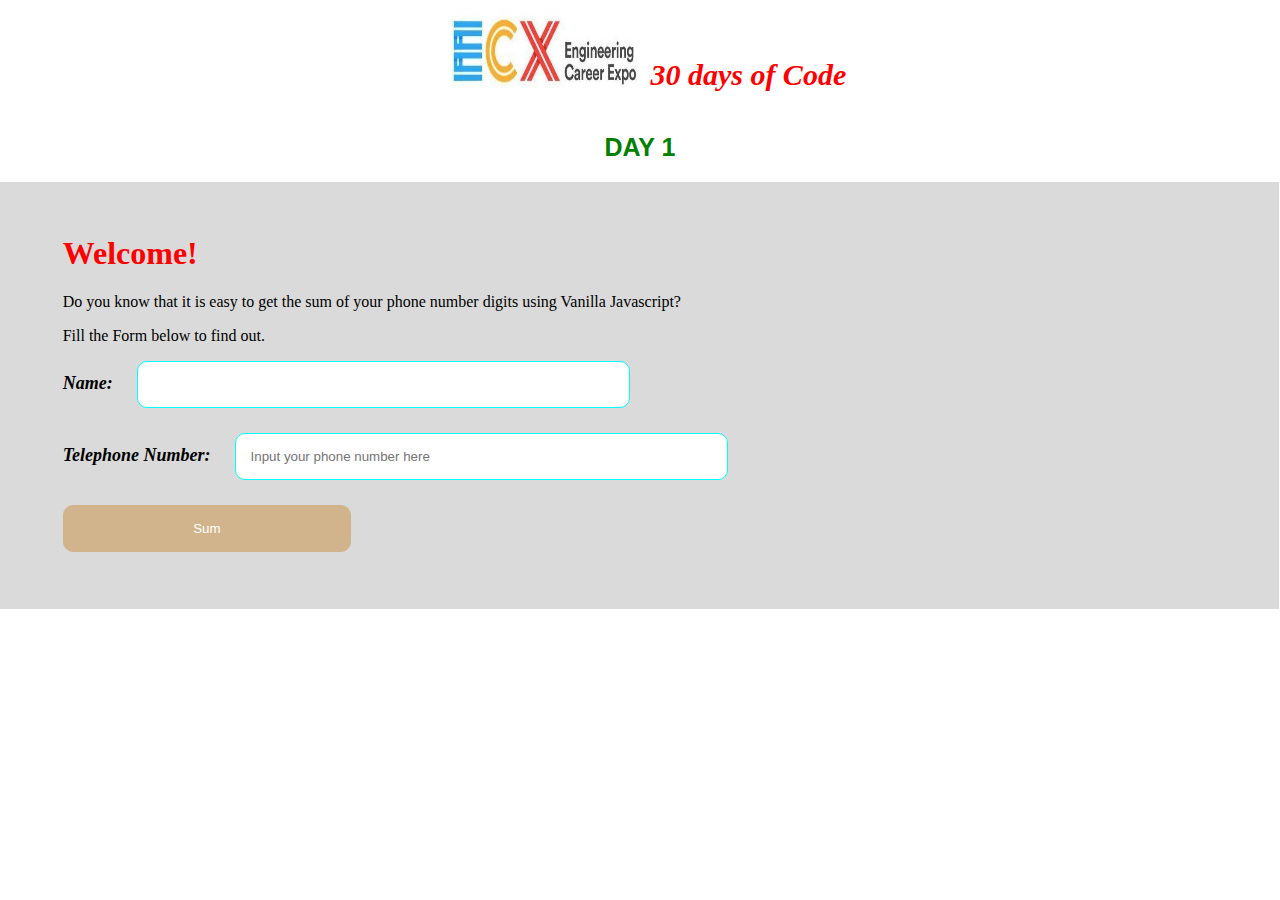
<file: Day 1/index.html>
<!DOCTYPE html>
<html lang="en">
<head>
  <meta charset="UTF-8">
  <meta http-equiv="X-UA-Compatible" content="IE=edge">
  <meta name="viewport" content="width=device-width, initial-scale=1.0">
  <title>30 Days of Code Day 1</title>
  <!-- link to CSS  -->
  <link rel="stylesheet" href="day1.css">

  <!-- link to javascript -->
  <script src="day1.js"></script>
</head>
<body>
  <div id="container1">
    <img src="logo.jpg" alt="Logo" srcset="">
    <p id="Header">30 days of Code</p>
  </div>
  <p id="Sub-header">DAY 1</p>

  <div class="body">
    <h1>Welcome!</h1>
    <p>Do you know that it is easy to get the sum of your phone number digits using Vanilla Javascript?
      <div class="span">
        Fill the Form below to find out.
    </div></p>
    <!-- User's Name  -->
    <label for="name">Name:</label>
    <input type="text" name="Name" id="Name">
    <br>

    <!-- Phone Number  -->
    <label for="tel">Telephone Number:</label>
    <input type="tel" minlength="1" maxlength="11" name="digit" id="digit" placeholder="Input your phone number here">
    <br>
  
    <!-- Sum Button  -->
    <input class="button" type="button" name="Sum" onclick="Sum()" value="Sum">

    <p id="conclusion">

    </p>
  </div>
</body>
</html>
</file>
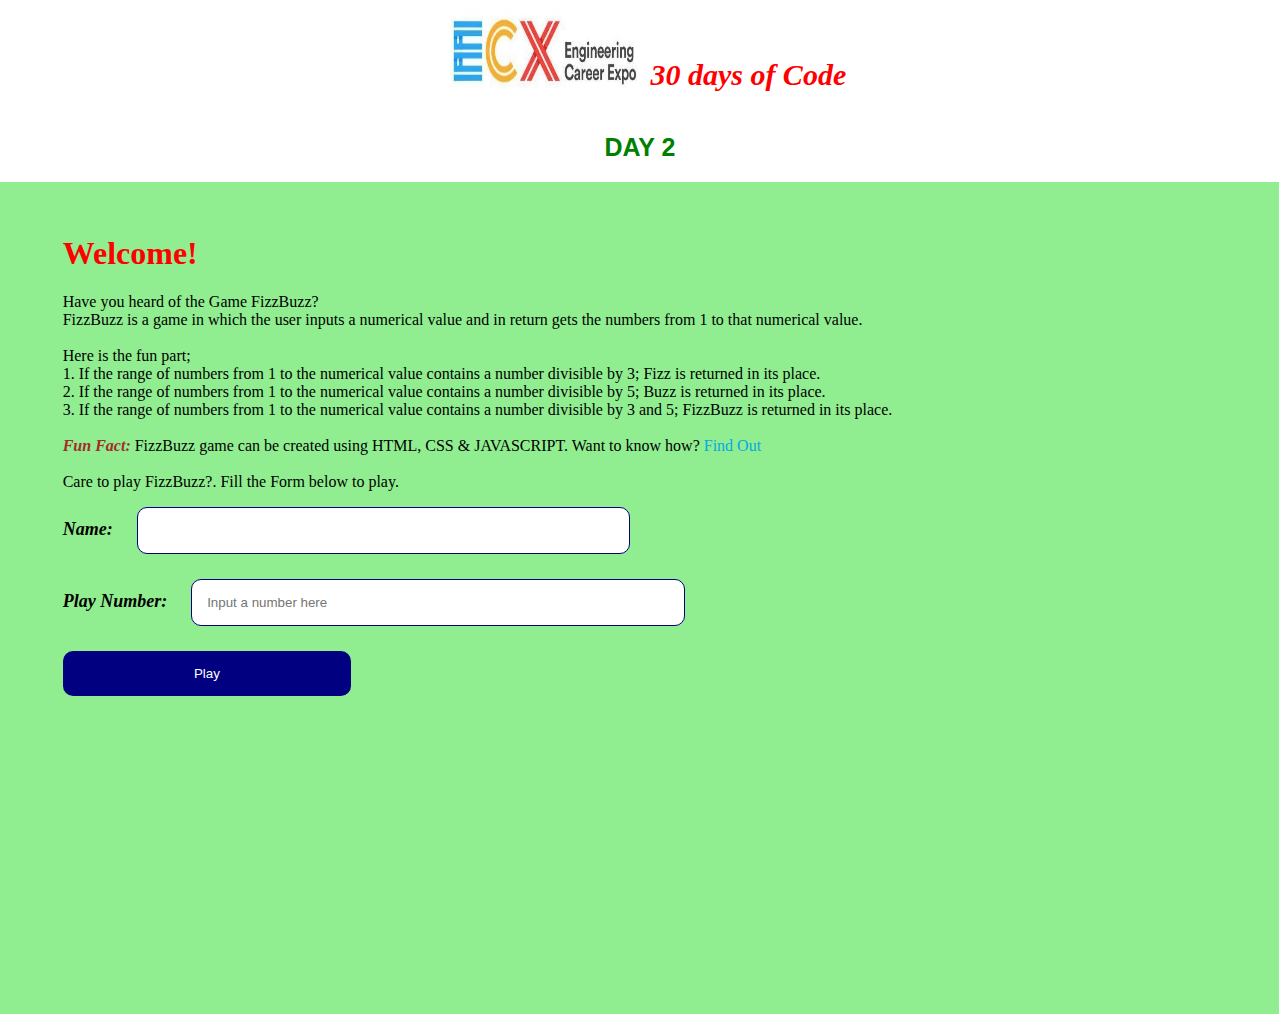
<file: Day2/index.html>
<!DOCTYPE html>
<html lang="en">
<head>
  <meta charset="UTF-8">
  <meta http-equiv="X-UA-Compatible" content="IE=edge">
  <meta name="viewport" content="width=device-width, initial-scale=1.0">
  <title>30 Days of Code Day 2</title>
  <!-- link to CSS  -->
  <link rel="stylesheet" href="day2.css">

  <!-- link to javascript -->
  <script src="day2.js"></script>
</head>
<body>
  <div id="container1">
    <img src="logo.jpg" alt="Logo" srcset="">
    <p id="Header">30 days of Code</p>
  </div>
  <p id="Sub-header">DAY 2</p>

  <div class="body">
    <h1>Welcome!</h1>
    <p>Have you heard of the Game FizzBuzz?
        <br>
        FizzBuzz is a game in which the user inputs a numerical value and in return gets the numbers from 1 to that numerical value.
        <br><br>
        Here is the fun part; 
        <br>
       1. If the range of numbers from 1 to the numerical value contains a number divisible by 3; Fizz is returned in its place.
       <br>
       2. If the range of numbers from 1 to the numerical value contains a number divisible by 5; Buzz is returned in its place.
       <br>
       3. If the range of numbers from 1 to the numerical value contains a number divisible by 3 and 5; FizzBuzz is returned in its place.
      <br><br>
      <span>Fun Fact:</span> FizzBuzz game can be created using HTML, CSS & JAVASCRIPT. Want to know how? 
      <a href="http://twitter.com/ecxunilag">Find Out</a>
      <br><br>
      Care to play FizzBuzz?. Fill the Form below to play.
      </p>
    <!-- User's Name  -->
    <label for="name">Name:</label>
    <input type="text" name="Name" id="Name">
    <br>

    <!-- Phone Number  -->
    <label for="tel">Play Number:</label>
    <input type="tel" minlength="1" maxlength="5" name="digit" id="digit" placeholder="Input a number here">
    <br>
  
    <!-- Sum Button  -->
    <input class="button" type="button" name="Sum" onclick="FizzBuzz()" value="Play">

    <p id="conclusion">

    </p>
  </div>
</body>
</html>
</file>
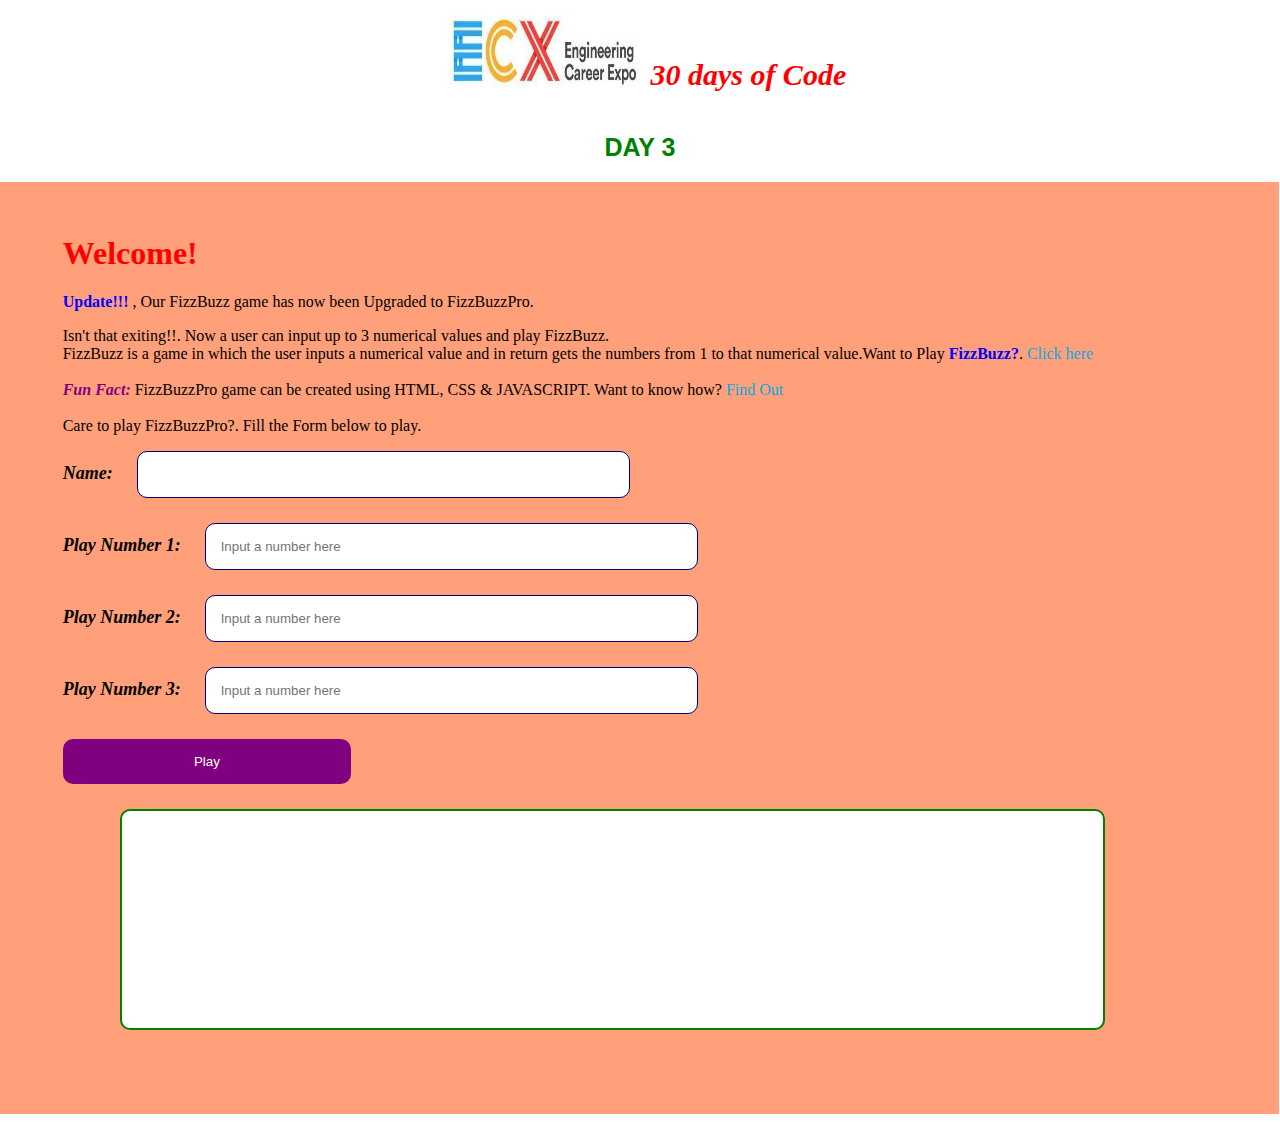
<file: Day3/index.html>
<!DOCTYPE html>
<html lang="en">
<head>
  <meta charset="UTF-8">
  <meta http-equiv="X-UA-Compatible" content="IE=edge">
  <meta name="viewport" content="width=device-width, initial-scale=1.0">
  <title>30 Days of Code Day 3</title>
  <!-- link to CSS  -->
  <link rel="stylesheet" href="day3.css">

  <!-- link to javascript -->
  <script src="day3.js"></script>
</head>
<body>
  <div id="container1">
    <img src="logo.jpg" alt="Logo" srcset="">
    <p id="Header">30 days of Code</p>
  </div>
  <p id="Sub-header">DAY 3</p>

  <div class="body">
    <h1>Welcome!</h1>
    <p>
      <span class="span2">Update!!!</span>
      , Our FizzBuzz game has now been Upgraded to FizzBuzzPro.
    </p>

      Isn't that exiting!!. Now a user can input up to 3 numerical values and play FizzBuzz.
      <br>

        FizzBuzz is a game in which the user inputs a numerical value and in return gets the numbers from 1 to that numerical value.Want to Play 
        <span class="span2">FizzBuzz?</span>.
        <a href="https://elameen123.github.io/Day2/">Click here</a>
        <br><br>
        
      <span>Fun Fact:</span> FizzBuzzPro game can be created using HTML, CSS & JAVASCRIPT. Want to know how? 
      <a href="http://twitter.com/ecxunilag">Find Out</a>
      <br><br>
      Care to play FizzBuzzPro?. Fill the Form below to play.
      </p>
    <!-- User's Name  -->
    <label for="name">Name:</label>
    <input type="text" name="Name" id="Name">
    <br>

    <!-- Play Number 1  -->
    <label for="tel">Play Number 1:</label>
    <input type="tel" minlength="1" maxlength="5" name="digit" id="digit1" placeholder="Input a number here">
    <br>

    <!-- Play Number 2  -->
    <label for="tel">Play Number 2:</label>
    <input type="tel" minlength="1" maxlength="5" name="digit" id="digit2" placeholder="Input a number here">
    <br>

    <!-- Play Number 3  -->
    <label for="tel">Play Number 3:</label>
    <input type="tel" minlength="1" maxlength="5" name="digit" id="digit3" placeholder="Input a number here">
    <br>
  
    <!-- Sum Button  -->
    <input class="button" type="button" name="gamPro" onclick="FizzBuzzPro()" value="Play">

    <div id="Display">
      <p id="conclusion"></p>
    </div>
  </div>
</body>
</html>
</file>
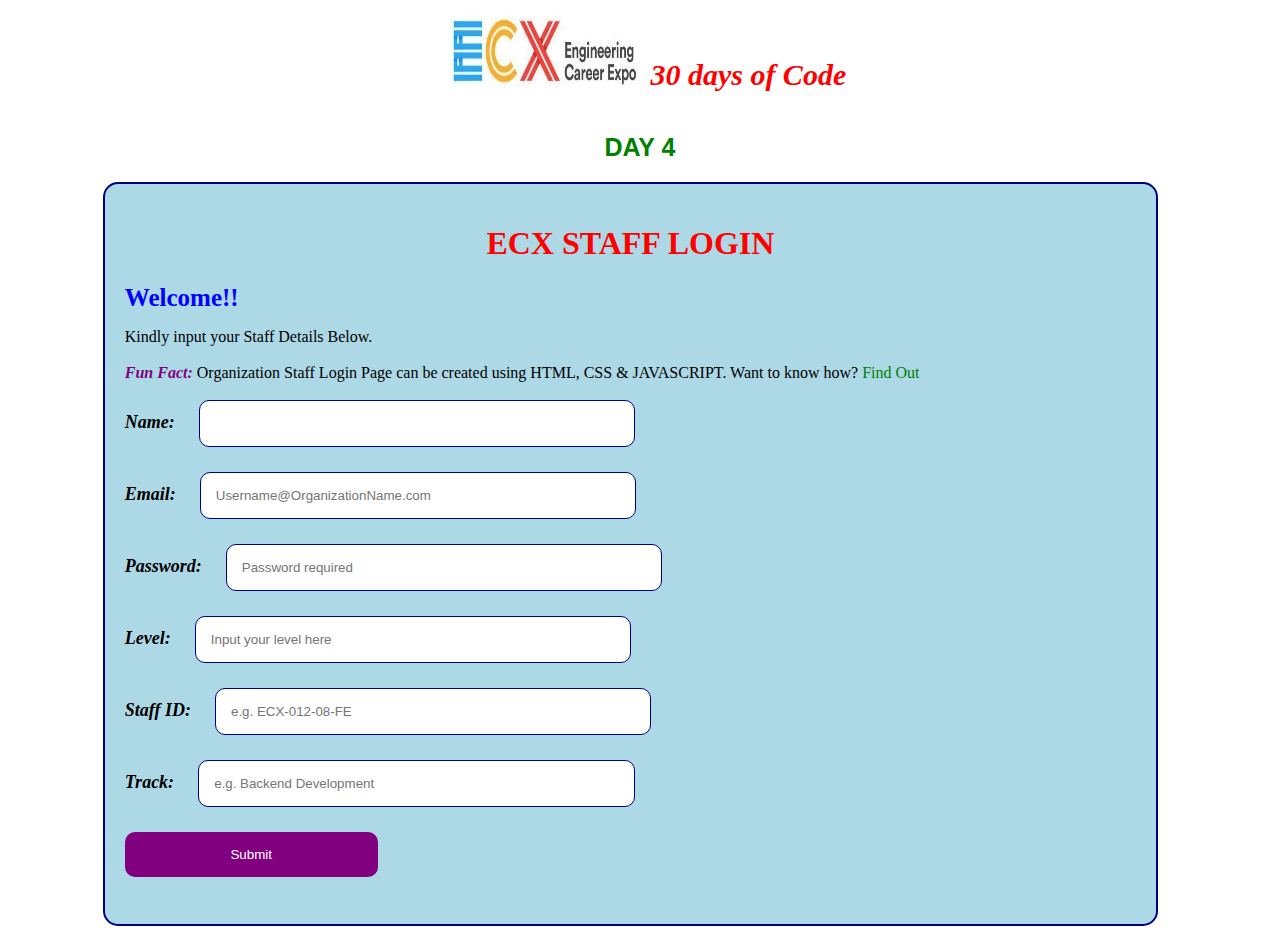
<file: Day4/index.html>
<!DOCTYPE html>
<html lang="en">
<head>
  <meta charset="UTF-8">
  <meta http-equiv="X-UA-Compatible" content="IE=edge">
  <meta name="viewport" content="width=device-width, initial-scale=1.0">
  <title>30 Days of Code Day 4</title>
  <!-- link to CSS  -->
  <link rel="stylesheet" href="day4.css">

  <!-- link to javascript -->
  <script src="day4.js"></script>
</head>
<body>
  <div id="container1">
    <img src="logo.jpg" alt="Logo" srcset="">
    <p id="Header">30 days of Code</p>
  </div>
  <p id="Sub-header">DAY 4</p>

  <div class="body">
    <h1>ECX STAFF LOGIN</h1>
    <p>
      <span class="span2">Welcome!!</span>
    </p>
      Kindly input your Staff Details Below.
      <br>
      <br>
      <span>Fun Fact:</span> Organization Staff Login Page  can be created using HTML, CSS & JAVASCRIPT. Want to know how? 
      <a href="http://twitter.com/ecxunilag">Find Out</a>
      <br>
      <br>
    
    <form action="" method="post">
      <!-- Name  -->
    <label for="name">Name:</label>
    <input type="text" name="Name" id="Name">
    <br>

    <!-- Email  -->
    <label for="Email">Email:</label>
    <input type="email" minlength="1" maxlength="40" name="Email" id="Email" 
    pattern="/^[a-zA-Z0-9.!#$%&*+/=?^_`{|}~-]+@[a-zA-Z0-9-]+(?:\.[a-zA-Z0-9-]+)*$/"
    placeholder="Username@OrganizationName.com" required multiple>
    <br>

    <!-- Password  -->
    <label for="tel">Password:</label>
    <input type="password" minlength="15"
    pattern="/^[A-Za-z0-9.!#$%&*+/=?^_`{|}~-]*$/"
    maxlength="20" name="password" id="password" placeholder="Password required" required>
    <br>

    <!-- Level-->
    <label for="Level">Level:</label>
    <input type="number" minlength="1" maxlength="2" name="level" id="level" placeholder="Input your level here">
    <br>

     <!-- Staff ID-->
     <label for="ID">Staff ID:</label>
     <input type="password" minlength="5" maxlength="20" name="level" id="staffID" 
     pattern="[A-Z-]{4}[0-9-]{4}[0-9.-]{3}[A-Z.-]{3}"
     placeholder="e.g. ECX-012-08-FE">
     <br>

     <!-- Track-->
     <label for="Track">Track:</label>
     <input type="text" minlength="6" maxlength="30" name="track" id="track" placeholder="e.g. Backend Development">
     <br>
  
    <!-- Submit Button  -->
    <input class="button" type="button" name="submit" onclick="staffDetails()" value="Submit">

    </form>

    <!-- <div id="Display">
      <p id="conclusion"></p>
    </div> -->
  </div>
</body>
</html>
</file>
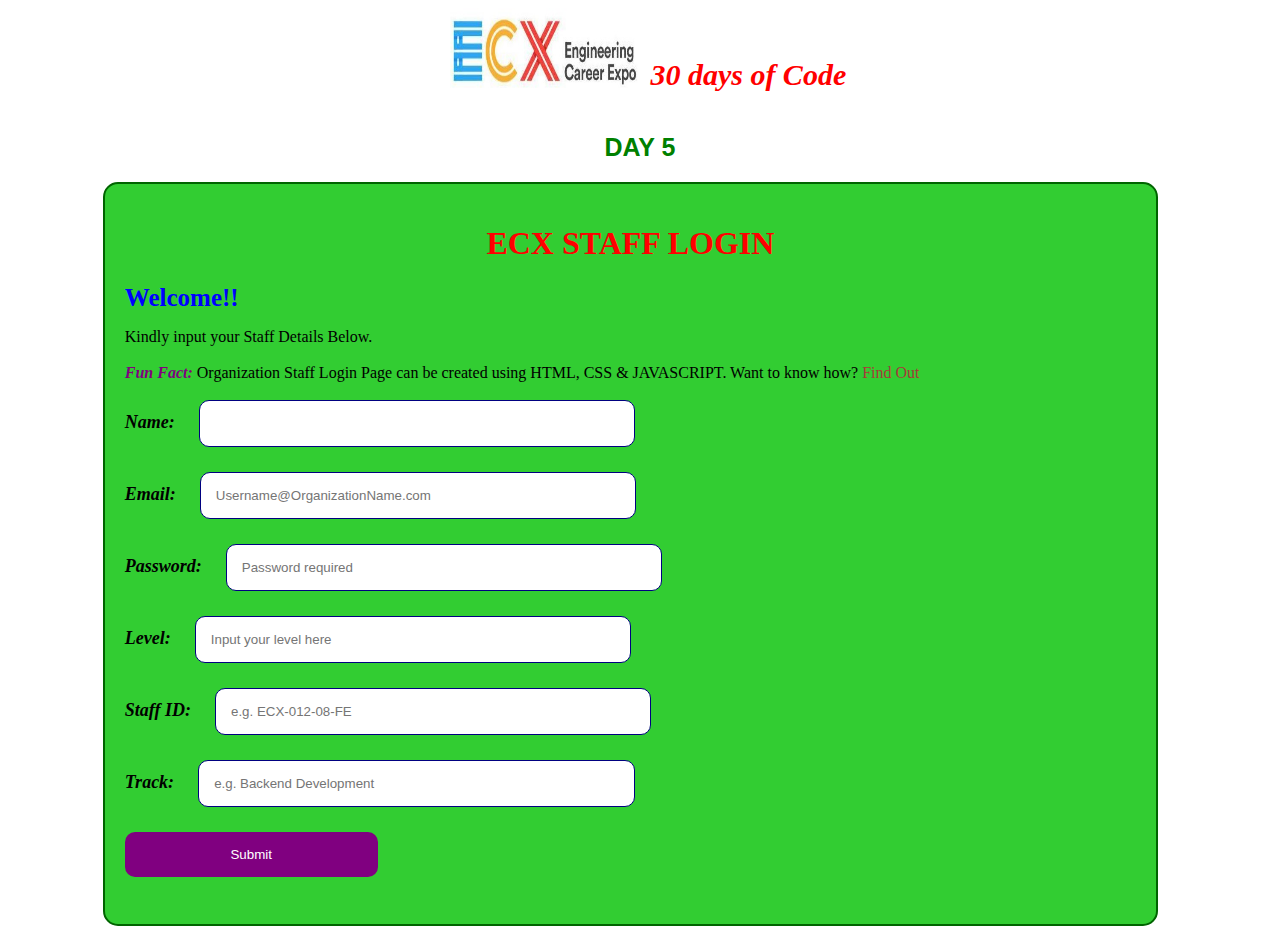
<file: Day5/index.html>
<!DOCTYPE html>
<html lang="en">
<head>
  <meta charset="UTF-8">
  <meta http-equiv="X-UA-Compatible" content="IE=edge">
  <meta name="viewport" content="width=device-width, initial-scale=1.0">
  <title>30 Days of Code Day 5</title>
  <!-- link to CSS  -->
  <link rel="stylesheet" href="day5.css">

  <!-- link to javascript -->
  <script src="day5.js"></script>
</head>
<body>
  <div id="container1">
    <img src="logo.jpg" alt="Logo" srcset="">
    <p id="Header">30 days of Code</p>
  </div>
  <p id="Sub-header">DAY 5</p>

  <div class="body">
    <h1>ECX STAFF LOGIN</h1>
    <p>
      <span class="span2">Welcome!!</span>
    </p>
      Kindly input your Staff Details Below.
      <br>
      <br>
      <span>Fun Fact:</span> Organization Staff Login Page  can be created using HTML, CSS & JAVASCRIPT. Want to know how? 
      <a href="http://twitter.com/ecxunilag">Find Out</a>
      <br>
      <br>
    
    <form action="" method="post">
      <!-- Name  -->
    <label for="name">Name:</label>
    <input type="text" name="Name" id="Name">
    <br>

    <!-- Email  -->
    <label for="Email">Email:</label>
    <input type="email" minlength="1" maxlength="40" name="Email" id="Email" 
    pattern="/^[a-zA-Z0-9.!#$%&*+/=?^_`{|}~-]+@[a-zA-Z0-9-]+(?:\.[a-zA-Z0-9-]+)*$/"
    placeholder="Username@OrganizationName.com" required multiple>
    <br>

    <!-- Password  -->
    <label for="tel">Password:</label>
    <input type="password" minlength="15"
    pattern="/^[A-Za-z0-9.!#$%&*+/=?^_`{|}~-]*$/"
    maxlength="20" name="password" id="password" placeholder="Password required" required>
    <br>

    <!-- Level-->
    <label for="Level">Level:</label>
    <input type="number" minlength="1" maxlength="2" name="level" id="level" placeholder="Input your level here">
    <br>

     <!-- Staff ID-->
     <label for="ID">Staff ID:</label>
     <input type="password" minlength="5" maxlength="20" name="level" id="staffID" 
     pattern="[A-Z-]{4}[0-9-]{4}[0-9.-]{3}[A-Z.-]{3}"
     placeholder="e.g. ECX-012-08-FE">
     <br>

     <!-- Track-->
     <label for="Track">Track:</label>
     <input type="text" minlength="6" maxlength="30" name="track" id="track" placeholder="e.g. Backend Development">
     <br>
  
    <!-- Submit Button  -->
    <input class="button" type="button" name="submit" onclick="staffDetails()" value="Submit">

    </form>

    <!-- <div id="Display">
      <p id="conclusion"></p>
    </div> -->
  </div>
</body>
</html>
</file>
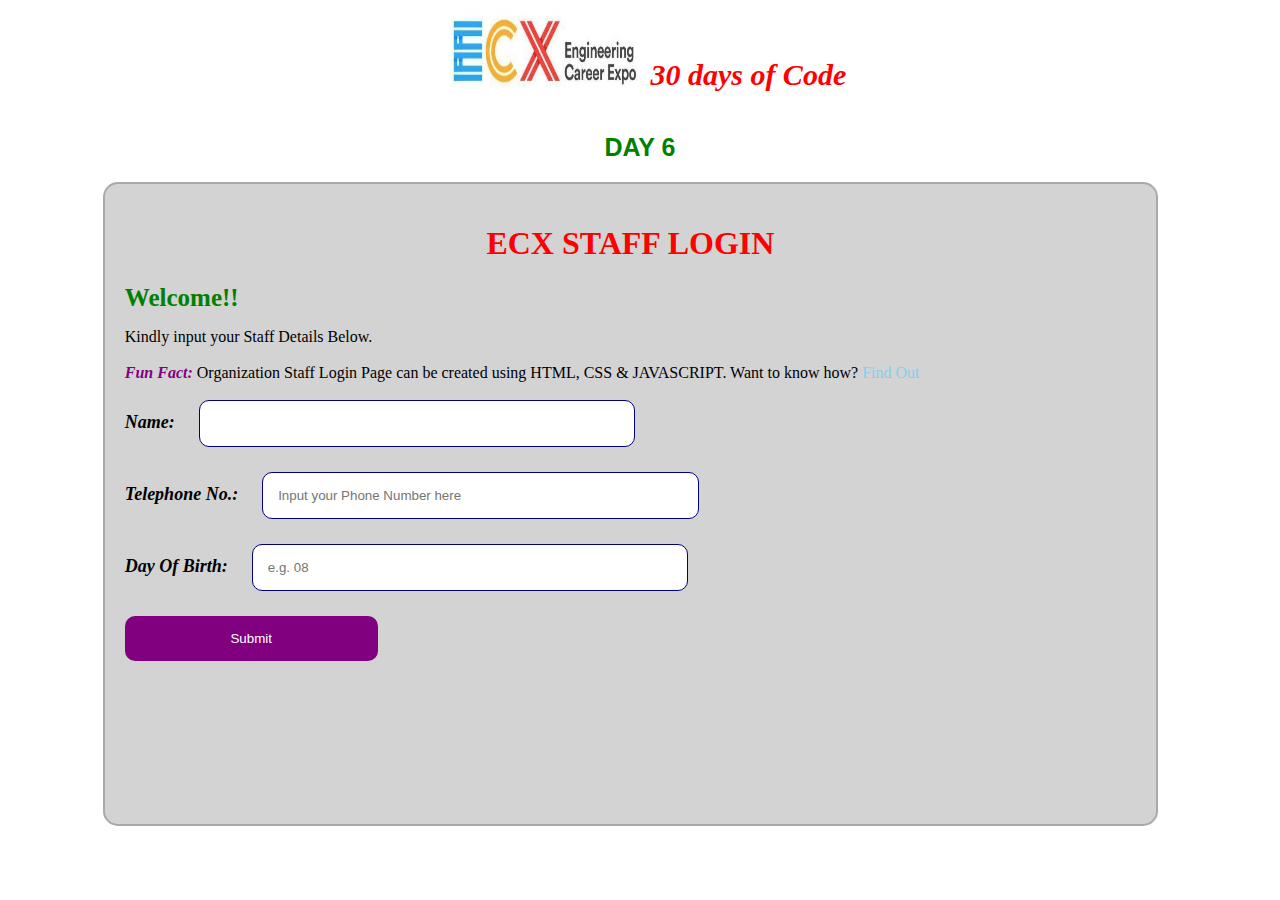
<file: Day6/index.html>
<!DOCTYPE html>
<html lang="en">
<head>
  <meta charset="UTF-8">
  <meta http-equiv="X-UA-Compatible" content="IE=edge">
  <meta name="viewport" content="width=device-width, initial-scale=1.0">
  <title>30 Days of Code Day 6</title>
  <!-- link to CSS  -->
  <link rel="stylesheet" href="day6.css">

  <!-- link to javascript -->
  <script src="day6.js"></script>
</head>
<body>
  <div id="container1">
    <img src="logo.jpg" alt="Logo" srcset="">
    <p id="Header">30 days of Code</p>
  </div>
  <p id="Sub-header">DAY 6</p>

  <div class="body">
    <h1>ECX STAFF LOGIN</h1>
    <p>
      <span class="span2">Welcome!!</span>
    </p>
      Kindly input your Staff Details Below.
      <br>
      <br>
      <span>Fun Fact:</span> Organization Staff Login Page  can be created using HTML, CSS & JAVASCRIPT. Want to know how? 
      <a href="http://twitter.com/ecxunilag">Find Out</a>
      <br>
      <br>
    
    <form action="" method="post">
      <!-- Name  -->
    <label for="name">Name:</label>
    <input type="text" name="Name" id="Name">
    <br>

    <!-- Telephone Number-->
    <label for="number">Telephone No.:</label>
    <input type="number" minlength="1" maxlength="14" name="Number--" id="Telephone" placeholder="Input your Phone Number here">
    <br>

     <!-- Day of Birth-->
     <label for="D.O.B">Day Of Birth:</label>
     <input type="number" minlength="1" maxlength="2" name="D.O.B" id="D.O.B" 
     placeholder="e.g. 08">
     <br>
  
    <!-- Submit Button  -->
    <input class="button" type="button" name="submit" value="Submit" onclick="staffDetails()">

    </form>

    <!-- <div id="Display">
      <p id="conclusion"></p>
    </div> -->
  </div>
</body>
</html>
</file>
<file: Day 1/day1.css>
#container1 {
  text-align: center;
  display: flexbox;
  flex-wrap: wrap;
  width: 65%;
  height: 100px;
  font-family: 'Times New Roman', Times, serif;
  font-style: oblique;
  padding-left: 35%;
}

@media (max-width: 800px) {
  #container1 {
    text-align: center;
    display: flexbox;
    flex-wrap: wrap;
    width: 70%;
    height: 150px;
    font-family: 'Times New Roman', Times, serif;
    font-style: oblique;
    padding-left: 20%;
  }
}

.span1 {
  color: blue;
  font-size: 50px;
}

#Header {
  color: red;
  font-size: 30px;
  float: left;
  font-weight: bold;
  margin-top: 50px;
}

img {
  width: 200px;
  height: 80px;
  float: left;
}

#Sub-header {
  color: green;
  font-family: sans-serif;
 text-align: center;
 font-size: 25px;
 font-weight: 700;
}

.body {
  padding: 2.5% 5% 0% 5%;
  display: flexbox;
  width: 91.25%;
  height: 395px;
  background-color: rgb(218, 218, 218);
  margin-left: -8.5px;
  margin-top: -5px;
}

h1{
  color: red;
}

input {
  width: 40%;
  border-radius: 10px;
  padding: 15px;
  border: 1px solid cyan;
  margin-bottom: 25px;
}

input:hover {
  border: 1px solid gold;
  
}

label {
  font-style: oblique;
  font-weight: bold;
  font-family: 'Times New Roman', Times, serif;
  font-size: large;
  margin-right: 20px;
}

.button {
  width: 25%;
  background-color: tan;
  border-radius: 10px;
  padding: 15px;
  color: white;
  border: 1px solid tan;
}

.button:hover {
  border: 1px solid gold;
  background-color: gold;
}

#conclusion {
  font-size: 18px;
  margin-top: -7px;
  color: green;
}
</file>
<file: Day2/day2.css>
#container1 {
  text-align: center;
  display: flexbox;
  flex-wrap: wrap;
  width: 65%;
  height: 100px;
  font-family: 'Times New Roman', Times, serif;
  font-style: oblique;
  padding-left: 35%;
}

@media (max-width: 800px) {
  #container1 {
    text-align: center;
    display: flexbox;
    flex-wrap: wrap;
    width: 70%;
    height: 180px;
    font-family: 'Times New Roman', Times, serif;
    font-style: oblique;
    padding-left: 20%;
  }

  
#Sub-header {
  color: darkgreen;
  font-family: sans-serif;
 font-size: 25px;
 font-weight: 700;
 display: flex;
 text-align: center;
 margin-left: 35%;
}

#Header {
  color: red;
  font-size: 30px;
  float: left;
  font-weight: bold;
  margin-top: -50px;
}


}

.span1 {
  color: blue;
  font-size: 50px;
}

#Header {
  color: red;
  font-size: 30px;
  float: left;
  font-weight: bold;
  margin-top: 50px;
}

img {
  width: 200px;
  height: 80px;
  float: left;
}

#Sub-header {
  color: green;
  font-family: sans-serif;
 text-align: center;
 font-size: 25px;
 font-weight: 700;
}

.body {
  padding: 2.5% 5% 0% 5%;
  display: flexbox;
  width: 91.25%;
  height: 800px;
  background-color: lightgreen;
  margin-left: -8.5px;
  margin-top: -5px;
}

h1{
  color: red;
}

span{
  color: brown;
  font-weight: bold;
  font-style: oblique;
}

a {
  color: rgb(6, 170, 224);
  text-decoration: none;
  text-shadow: cadetblue;
}

input {
  width: 40%;
  border-radius: 10px;
  padding: 15px;
  border: 1px solid navy;
  margin-bottom: 25px;
}

input:hover {
  border: 1px solid gold;
  
}

label {
  font-style: oblique;
  font-weight: bold;
  font-family: 'Times New Roman', Times, serif;
  font-size: large;
  margin-right: 20px;
}

.button {
  width: 25%;
  background-color: navy;
  border-radius: 10px;
  padding: 15px;
  color: white;
  border: 1px navy;
}

.button:hover {
  border: 1px solid gold;
  background-color: gold;
}

#conclusion {
  font-size: 18px;
  margin-top: -7px;
  color: green;
}
</file>
<file: Day3/day3.css>
#container1 {
  text-align: center;
  display: flexbox;
  flex-wrap: wrap;
  width: 65%;
  height: 100px;
  font-family: 'Times New Roman', Times, serif;
  font-style: oblique;
  padding-left: 35%;
}

@media (max-width: 800px) {
  #container1 {
    text-align: center;
    display: flexbox;
    flex-wrap: wrap;
    width: 70%;
    height: 180px;
    font-family: 'Times New Roman', Times, serif;
    font-style: oblique;
    padding-left: 20%;
  }

  
#Sub-header {
  color: darkgreen;
  font-family: sans-serif;
 font-size: 25px;
 font-weight: 700;
 display: flex;
 text-align: center;
 margin-left: 40%;
 margin-top: -20px;
}

#Header {
  color: red;
  font-size: 30px;
  float: left;
  font-weight: bold;
  margin-top: -50px;
}


}

.span1 {
  color: blue;
  font-size: 50px;
}

#Header {
  color: red;
  font-size: 30px;
  float: left;
  font-weight: bold;
  margin-top: 50px;
}

img {
  width: 200px;
  height: 80px;
  float: left;
}

#Sub-header {
  color: green;
  font-family: sans-serif;
 text-align: center;
 font-size: 25px;
 font-weight: 700;
}

.body {
  padding: 2.5% 5% 0% 5%;
  display: flexbox;
  width: 91.25%;
  height: 900px;
  background-color: lightsalmon;
  margin-left: -8.5px;
  margin-top: -5px;
}

h1{
  color: red;
}

span{
  color: purple;
  font-weight: bold;
  font-style: oblique;
}

.span2{
  color: blue;
  font-style: normal;
}

a {
  color: rgb(6, 170, 224);
  text-decoration: none;
  text-shadow: cadetblue;
}

input {
  width: 40%;
  border-radius: 10px;
  padding: 15px;
  border: 1px solid navy;
  margin-bottom: 25px;
}

input:hover {
  border: 1px solid gold;
  
}

label {
  font-style: oblique;
  font-weight: bold;
  font-family: 'Times New Roman', Times, serif;
  font-size: large;
  margin-right: 20px;
}

.button {
  width: 25%;
  background-color: purple;
  border-radius: 10px;
  padding: 15px;
  color: white;
  border: 1px purple;
}

.button:hover {
  border: 1px solid gold;
  background-color: gold;
}

#Display {
  width: 80%;
  overflow: auto;
  display: flex;
  height: 130px;
  padding: 2.5% 0% 5% 5%;
  margin-left: 5%;
  background-color: white;
  color: green;
  font-size: 12px;
  border: 2px solid green;
  border-radius: 10px;
}
</file>
<file: Day4/day4.css>
#container1 {
  text-align: center;
  display: flexbox;
  flex-wrap: wrap;
  width: 65%;
  height: 100px;
  font-family: 'Times New Roman', Times, serif;
  font-style: oblique;
  padding-left: 35%;
}

@media (max-width: 800px) {
  #container1 {
    text-align: center;
    display: flexbox;
    flex-wrap: wrap;
    width: 70%;
    height: 180px;
    font-family: 'Times New Roman', Times, serif;
    font-style: oblique;
    padding-left: 20%;
  }

  
#Sub-header {
  color: darkgreen;
  font-family: sans-serif;
 font-size: 25px;
 font-weight: 700;
 display: flex;
 text-align: center;
 margin-left: 40%;
 margin-top: -20px;
}

#Header {
  color: red;
  font-size: 30px;
  float: left;
  font-weight: bold;
  margin-top: -50px;
}


}

.span1 {
  color: blue;
  font-size: 50px;
}

#Header {
  color: red;
  font-size: 30px;
  float: left;
  font-weight: bold;
  margin-top: 50px;
}

img {
  width: 200px;
  height: 80px;
  float: left;
}

#Sub-header {
  color: green;
  font-family: sans-serif;
 text-align: center;
 font-size: 25px;
 font-weight: 700;
}

.body {
  padding: 20px;
  display: flexbox;
  width: 80%;
  height: 700px;
  background-color: lightblue;
  margin-left: 7.5%;
  margin-top: -5px;
  border-radius: 15px;
  position: relative;
  border: 2px solid navy;
}

h1{
  color: red;
  text-align: center;
}

span{
  color: purple;
  font-weight: bold;
  font-style: oblique;
}

.span2{
  color: blue;
  font-style: normal;
  font-size: 25px;
}

a {
  color: green;
  text-decoration: none;
}

input {
  width: 40%;
  border-radius: 10px;
  padding: 15px;
  border: 1px solid navy;
  margin-bottom: 25px;
}

input:hover {
  border: 1px solid gold;
  
}

label {
  font-style: oblique;
  font-weight: bold;
  font-family: 'Times New Roman', Times, serif;
  font-size: large;
  margin-right: 20px;
}

.button {
  width: 25%;
  background-color: purple;
  border-radius: 10px;
  padding: 15px;
  color: white;
  border: 1px purple;
}

.button:hover {
  border: 1px solid gold;
  background-color: gold;
}

#Display {
  width: 80%;
  overflow: auto;
  display: flex;
  height: 130px;
  padding: 2.5% 0% 5% 5%;
  margin-left: 5%;
  background-color: white;
  color: green;
  font-size: 12px;
  border: 2px solid green;
  border-radius: 10px;
}
</file>
<file: Day5/day5.css>
#container1 {
  text-align: center;
  display: flexbox;
  flex-wrap: wrap;
  width: 65%;
  height: 100px;
  font-family: 'Times New Roman', Times, serif;
  font-style: oblique;
  padding-left: 35%;
}

@media (max-width: 800px) {
  #container1 {
    text-align: center;
    display: flexbox;
    flex-wrap: wrap;
    width: 70%;
    height: 180px;
    font-family: 'Times New Roman', Times, serif;
    font-style: oblique;
    padding-left: 20%;
  }

  
#Sub-header {
  color: darkgreen;
  font-family: sans-serif;
 font-size: 25px;
 font-weight: 700;
 display: flex;
 text-align: center;
 margin-left: 40%;
 margin-top: -20px;
}

#Header {
  color: red;
  font-size: 30px;
  float: left;
  font-weight: bold;
  margin-top: -50px;
}


}

.span1 {
  color: blue;
  font-size: 50px;
}

#Header {
  color: red;
  font-size: 30px;
  float: left;
  font-weight: bold;
  margin-top: 50px;
}

img {
  width: 200px;
  height: 80px;
  float: left;
}

#Sub-header {
  color: green;
  font-family: sans-serif;
 text-align: center;
 font-size: 25px;
 font-weight: 700;
}

.body {
  padding: 20px;
  display: flexbox;
  width: 80%;
  height: 700px;
  background-color: limegreen;
  margin-left: 7.5%;
  margin-top: -5px;
  border-radius: 15px;
  position: relative;
  border: 2px solid darkgreen;
}

h1{
  color: red;
  text-align: center;
}

span{
  color: purple;
  font-weight: bold;
  font-style: oblique;
}

.span2{
  color: blue;
  font-style: normal;
  font-size: 25px;
}

a {
  color: rgb(168, 57, 57);
  text-decoration: none;
}

input {
  width: 40%;
  border-radius: 10px;
  padding: 15px;
  border: 1px solid navy;
  margin-bottom: 25px;
}

input:hover {
  border: 1px solid gold;
  
}

label {
  font-style: oblique;
  font-weight: bold;
  font-family: 'Times New Roman', Times, serif;
  font-size: large;
  margin-right: 20px;
}

.button {
  width: 25%;
  background-color: purple;
  border-radius: 10px;
  padding: 15px;
  color: white;
  border: 1px purple;
}

.button:hover {
  border: 1px solid gold;
  background-color: gold;
}

#Display {
  width: 80%;
  overflow: auto;
  display: flex;
  height: 130px;
  padding: 2.5% 0% 5% 5%;
  margin-left: 5%;
  background-color: white;
  color: green;
  font-size: 12px;
  border: 2px solid green;
  border-radius: 10px;
}
</file>
<file: Day6/day6.css>
#container1 {
  text-align: center;
  display: flexbox;
  flex-wrap: wrap;
  width: 65%;
  height: 100px;
  font-family: 'Times New Roman', Times, serif;
  font-style: oblique;
  padding-left: 35%;
}

@media (max-width: 800px) {
  #container1 {
    text-align: center;
    display: flexbox;
    flex-wrap: wrap;
    width: 70%;
    height: 180px;
    font-family: 'Times New Roman', Times, serif;
    font-style: oblique;
    padding-left: 20%;
  }

  
#Sub-header {
  color: darkgreen;
  font-family: sans-serif;
 font-size: 25px;
 font-weight: 700;
 display: flex;
 text-align: center;
 margin-left: 40%;
 margin-top: -20px;
}

#Header {
  color: red;
  font-size: 30px;
  float: left;
  font-weight: bold;
  margin-top: -50px;
}


}

.span1 {
  color: blue;
  font-size: 50px;
}

#Header {
  color: red;
  font-size: 30px;
  float: left;
  font-weight: bold;
  margin-top: 50px;
}

img {
  width: 200px;
  height: 80px;
  float: left;
}

#Sub-header {
  color: green;
  font-family: sans-serif;
 text-align: center;
 font-size: 25px;
 font-weight: 700;
}

.body {
  padding: 20px;
  display: flexbox;
  width: 80%;
  height: 600px;
  background-color: lightgray;
  margin-left: 7.5%;
  margin-top: -5px;
  border-radius: 15px;
  position: relative;
  border: 2px solid darkgray;
}

h1{
  color: red;
  text-align: center;
}

span{
  color: purple;
  font-weight: bold;
  font-style: oblique;
}

.span2{
  color: green;
  font-style: normal;
  font-size: 25px;
}

a {
  color: skyblue;
  text-decoration: none;
}

input {
  width: 40%;
  border-radius: 10px;
  padding: 15px;
  border: 1px solid navy;
  margin-bottom: 25px;
}

input:hover {
  border: 1px solid gold;
  
}

label {
  font-style: oblique;
  font-weight: bold;
  font-family: 'Times New Roman', Times, serif;
  font-size: large;
  margin-right: 20px;
}

.button {
  width: 25%;
  background-color: purple;
  border-radius: 10px;
  padding: 15px;
  color: white;
  border: 1px purple;
}

.button:hover {
  border: 1px solid gold;
  background-color: gold;
}

#Display {
  width: 80%;
  overflow: auto;
  display: flex;
  height: 130px;
  padding: 2.5% 0% 5% 5%;
  margin-left: 5%;
  background-color: white;
  color: green;
  font-size: 12px;
  border: 2px solid green;
  border-radius: 10px;
}
</file>
